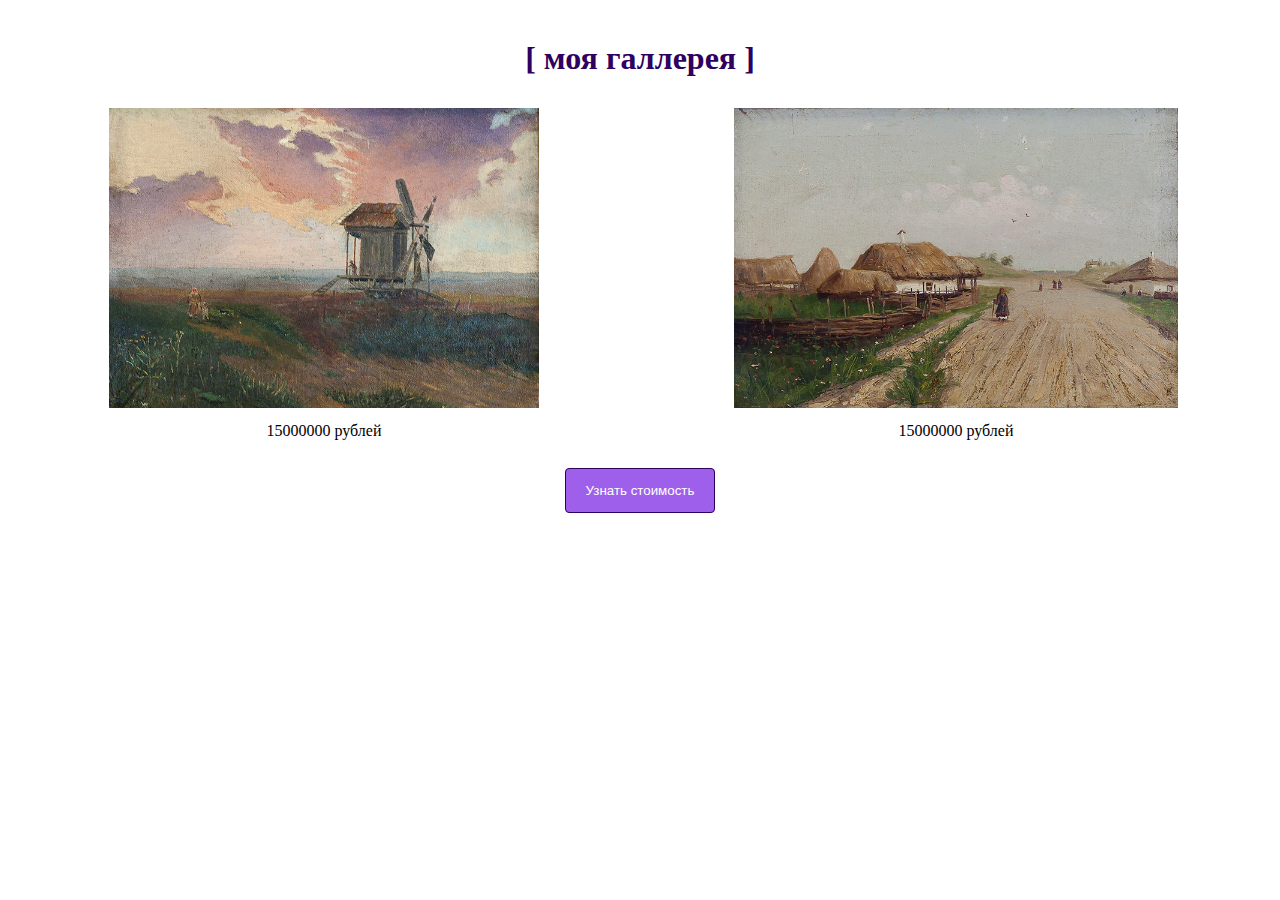
<file: 10week/index.html>
<!DOCTYPE html>
<html lang="en">
<head>
    <meta charset="UTF-8">
    <meta http-equiv="X-UA-Compatible" content="IE=edge">
    <meta name="viewport" content="width=device-width, initial-scale=1.0">
    <link rel="stylesheet" href="style.css">
    <title>Моя галлерея</title>
</head>
<body>
<div class="container">
    <header class="header">
        <h1>[ моя галлерея ]</h1>
    </header>
    <main class="main">
        <div>
            <img src="picture1.jpg" alt="1">
            <div class="price"></div>
        </div>
        <div><img src="picture2.jpg" alt="2">
            <div class="price"></div>
        </div>
    </main>
    <footer class="footer">
        <button class="button">Узнать стоимость</button>
        <div class="resultDiv"></div>
    </footer>
</div>
<script src="script.js"></script>
</body>
</html>
</file>
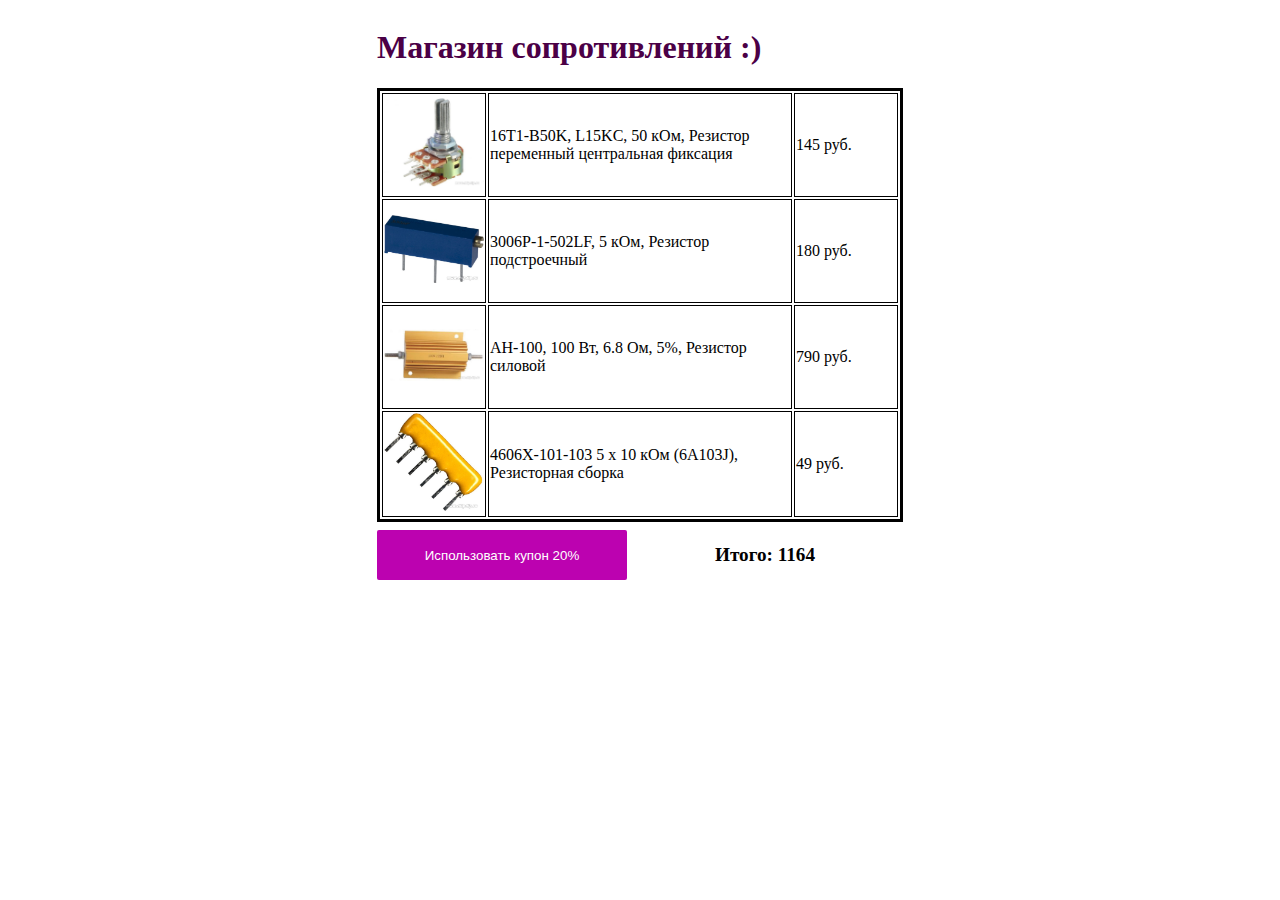
<file: 11week/index.html>
<!DOCTYPE html>
<html lang="en">
<head>
    <meta charset="UTF-8">
    <meta http-equiv="X-UA-Compatible" content="IE=edge">
    <meta name="viewport" content="width=device-width, initial-scale=1.0">
    <link rel="stylesheet" href="assets/style.css">
    <title>resistors</title>
</head>
<body>
    <div class="container">
        <h1>Магазин сопротивлений :)</h1>
        <table>
            <tr>
                <td class="picture">
                    <img src="assets/1_peremenny.jpg" alt="1">
                </td>
                <td class="description">
                    16T1-B50K, L15KC, 50 кОм, Резистор переменный центральная фиксация
                </td>
                <td class="price">145 руб.</td>
            </tr>
            <tr>
                <td class="picture">
                    <img src="assets/2_podstroechny.jpg" alt="2">
                </td>
                <td class="description">
                    3006P-1-502LF, 5 кОм, Резистор подстроечный
                </td>
                <td class="price">180 руб.</td>
            </tr>
            <tr>
                <td class="picture">
                    <img src="assets/3_silovoy.jpg" alt="3">
                </td>
                <td class="description">
                    AH-100, 100 Вт, 6.8 Ом, 5%, Резистор силовой
                </td>
                <td class="price">790 руб.</td>
            </tr>
            <tr>
                <td class="picture">
                    <img src="assets/4_sborka.jpg" alt="4">
                </td>
                <td class="description">
                    4606X-101-103 5 х 10 кОм (6A103J), Резисторная сборка
                </td>
                <td class="price">49 руб.</td>
            </tr>
        </table>
        <div class="downside">
            <button id="button">Использовать купон 20%</button>
            <div class="result"> 
                Итого:
                <span id="price"></span>
                <span id="newPrice"></span>
            </div>
        </div>
    </div>
    <script src="assets/script.js"></script>
</body>
</html>
</file>
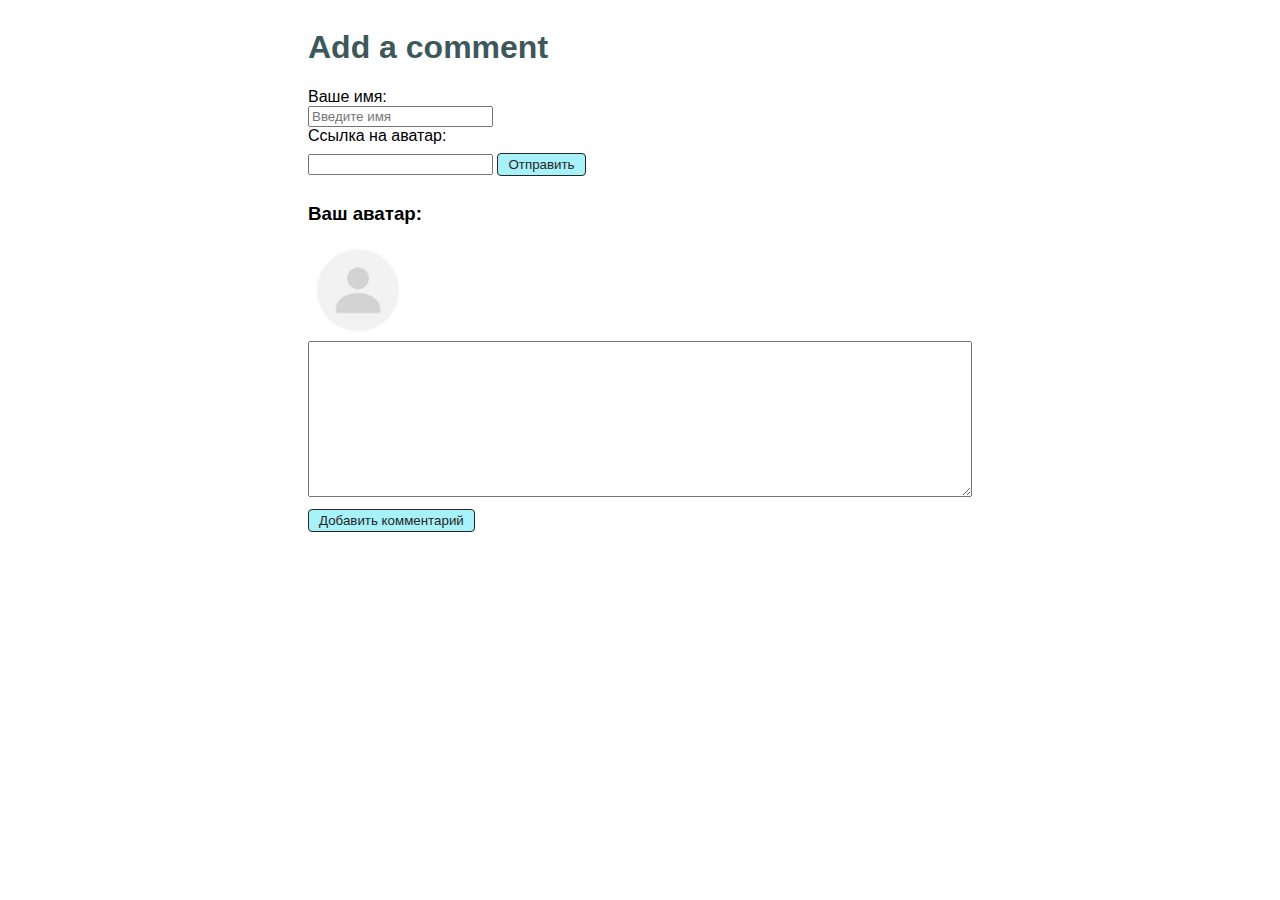
<file: 12week/index.html>
<!DOCTYPE html>
<html lang="en">
<head>
    <meta charset="UTF-8">
    <meta http-equiv="X-UA-Compatible" content="IE=edge">
    <meta name="viewport" content="width=device-width, initial-scale=1.0">
    <link rel="stylesheet" href="assets/style.css">
    <title>Add a comment</title>
</head>
<body>
    <div class="container">
        <h1>Add a comment</h1>
        <div>
            <label for="userName">Ваше имя:</label><br>
            <input type="text" id="userName" placeholder="Bведите имя" required>
        </div>
        <div id="avatarForm">
        Ссылка на аватар:<br>
            <input type="text" id="avatarInput" name="avatar">
            <button class="addAvatar">Отправить</button>
        </div>
            <h3>Ваш аватар:</h3>
            <div class="avatarContainer">
                <img src="assets/empty_ava.jpg" id="avatarImage" alt="ваш аватар">
            </div>
        <div>
            <textarea name="" id="comment" cols="80" rows="10"></textarea>
        </div>
        <button class="add">Добавить комментарий</button>
        <div class="comment">
            <div id="commentAvatar"></div>
            <div id="commentName"></div>
            <div id="commentText"></div>
        </div>
    </div>
    <script src="assets/script.js"></script>
</body>
</html>
</file>
<file: 10week/style.css>
.header{
    display: flex;
    justify-content: center;
    align-items: center;
    height: 100px;
    color: rgb(46, 0, 95);
}
.main{
    display: grid;
    grid-template-columns: 1fr 1fr;
    justify-items: center;
    align-items: center;
}
.price{
    display: flex;
    justify-content: center;
    align-items: center;
    margin-top: 10px;
}
img{
    height: 300px;
}
.footer{
    display: flex;
    flex-direction: column;
    justify-content: center;
    align-items: center;
    height: 100px;
}

button{
    padding: 14px 20px;
    margin: 8px 0;
    background-color: #8c42e7d8;
    border: solid 1px; 
    border-color: rgb(46, 0, 95);
    border-radius: 4px;
    color: white;
    text-decoration: none;
    cursor: pointer;
}
</file>
<file: 11week/assets/style.css>
body{
    display: flex;
    align-items: center;
    justify-content: center;
}
h1{
    color: #4b0046;
}
.downside{
    display: grid
}
table{
    border: solid;
}
tr{
    border: solid;
    /* height: 100px; */
}
td{
    border: solid 1px;
    /* width: 100px; */
}
.picture{
    height: 100px;
    width: 100px;
}
.description{
    height: 100px;
    width: 300px;
}
.price{
    height: 100px;
    width: 100px;
}
img{
        /* height: 100px; */
    width: 100px;
}
button{
    width: 250px;
    padding: 14px 20px;
    margin: 8px 0;
    background-color: #bc02b0;
    border: none;
    border-radius:2px;
    color: white;
    text-decoration: none;
    cursor: pointer;
    grid-column: 1 / 2;
}
.result{
    grid-column: 2 / 3;
    padding: 14px 20px;
    margin: 8px 0;
    font-size: larger;
    font-weight: bolder;
}
.strike {
    text-decoration: line-through;
}
</file>
<file: 12week/assets/style.css>
body{
    display: flex;
    align-items: center;
    justify-content: center;
    font-family:'Gill Sans', 'Gill Sans MT', Calibri, 'Trebuchet MS', sans-serif
}

button{
    padding: 3px 10px;
    margin: 8px 0;
    background-color: #a7f1f8;
    border: solid 1px;
    border-radius: 4px;
    color: rgb(38, 38, 38);
    text-decoration: none;
    cursor: pointer;
    grid-column: 1 / 2;
}

h1{
    color: #3d585a;
}

#avatarImage{
    width: 100px;
}
.newAvatarImage{
    width: 100px;
}
#commentName{
    font-weight: bolder;
}
</file>
